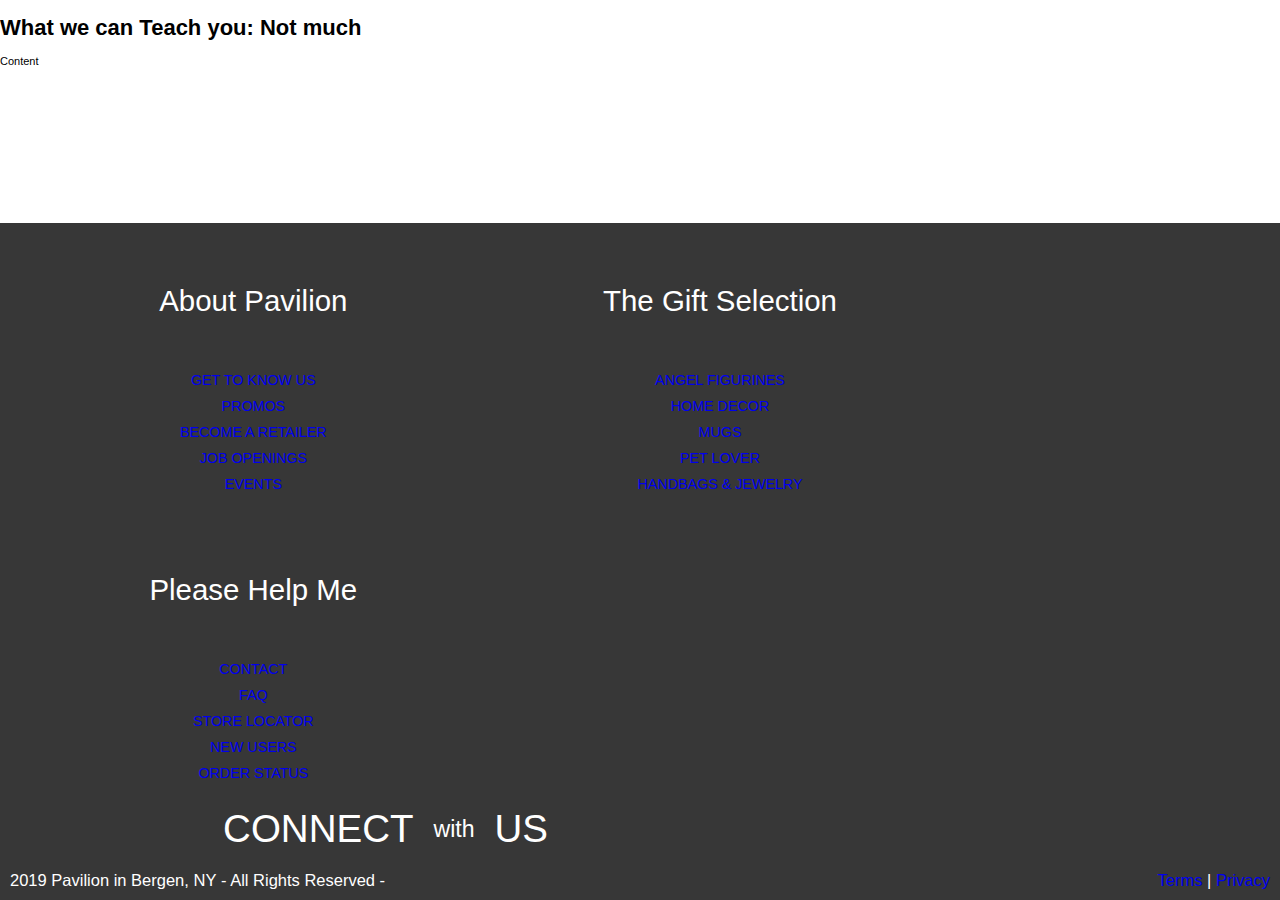
<file: blog/index.html>
<body>
	
	<link rel="stylesheet" href="styles.css">	
	<h1>What we can Teach you: Not much</h1>
	


<main>
    Content
  </main>
<!--Some of this HTML is directly from Pavilion.  You can change it to whatever you want if you want to mimic this design.-->
<footer class="flex-rw">
  
  <ul class="footer-list-top">
    <li>
      <h4 class="footer-list-header">About Pavilion</h4></li>
    <li><a href='/shop/about-mission' class="generic-anchor footer-list-anchor" itemprop="significantLink">GET TO KNOW US</a></li>
    <li><a href='/promos.html' class="generic-anchor footer-list-anchor" itemprop="significantLink">PROMOS</a></li>
    <li><a href='/retailers/new-retailers.html' class="generic-anchor footer-list-anchor" itemprop="significantLink">BECOME A RETAILER</a></li>

    <li><a href='/job-openings.html' itemprop="significantLink" class="generic-anchor footer-list-anchor">JOB OPENINGS</a></li>

    <li><a href='/shop/about-show-schedule' class="generic-anchor footer-list-anchor" itemprop="significantLink">EVENTS</a></li>
  </ul>
  <ul class="footer-list-top">
    <li>
      <h4 class="footer-list-header">The Gift Selection</h4></li>


    <li><a href='/Angels/cat/id/70' class="generic-anchor footer-list-anchor">ANGEL FIGURINES</a></li>
    <li><a href='/Home-Decor/cat/id/64' class="generic-anchor footer-list-anchor">HOME DECOR</a></li>
    <li><a href='/Mugs/cat/id/32' class="generic-anchor footer-list-anchor">MUGS</a></li>
    <li><a href='/Pet-Lover/cat/id/108' class="generic-anchor footer-list-anchor">PET LOVER</a></li>
    <li><a href='/Ladies-Accessories/cat/id/117' class="generic-anchor footer-list-anchor" target="_blank">HANDBAGS & JEWELRY</a></li>
  </ul>
  <ul class="footer-list-top">
    <li id='help'>
      <h4 class="footer-list-header">Please Help Me</h4></li>
    <li><a href='/shop/about-contact' class="generic-anchor footer-list-anchor" itemprop="significantLink">CONTACT</a></li>
    <li><a href='/faq.html' class="generic-anchor footer-list-anchor" itemprop="significantLink">FAQ</a></li>
    <li id='find-a-store'><a href='/shop/store-locator' class="generic-anchor footer-list-anchor" itemprop="significantLink">STORE LOCATOR</a></li>
    <li id='user-registration'><a href='/shop/user-registration?URL=' class="generic-anchor footer-list-anchor" itemprop="significantLink">NEW USERS</a></li>
    <li id='order-tracking'><a href='/shop/order-status' itemprop="significantLink" class="generic-anchor footer-list-anchor">ORDER STATUS</a></li>
  </ul>
  <section class="footer-social-section flex-rw">
      <span class="footer-social-overlap footer-social-connect">
      CONNECT <span class="footer-social-small">with</span> US
      </span>
      <span class="footer-social-overlap footer-social-icons-wrapper">
      <a href="https://www.pinterest.com/paviliongift/" class="generic-anchor" target="_blank" title="Pinterest" itemprop="significantLink"><i class="fa fa-pinterest"></i></a>
      <a href="https://www.facebook.com/paviliongift" class="generic-anchor" target="_blank" title="Facebook" itemprop="significantLink"><i class="fa fa-facebook"></i></a>
      <a href="https://twitter.com/PavilionGiftCo" class="generic-anchor" target="_blank" title="Twitter" itemprop="significantLink"><i class="fa fa-twitter"></i></a>
      <a href="http://instagram.com/paviliongiftcompany" class="generic-anchor" target="_blank" title="Instagram" itemprop="significantLink"><i class="fa fa-instagram"></i></a>
      <a href="https://www.youtube.com/channel/UCYgUODvd0qXbu_LkUWpTVEg" class="generic-anchor" target="_blank" title="Youtube" itemprop="significantLink"><i class="fa fa-youtube"></i></a>
      <a href="https://plus.google.com/+Paviliongift/posts" class="generic-anchor" target="_blank" title="Google Plus" itemprop="significantLink"><i class="fa fa-google-plus"></i></a>
      </span>
  </section>
  <section class="footer-bottom-section flex-rw">
<div class="footer-bottom-wrapper">   
<i class="fa fa-copyright" role="copyright">
 
</i> 2019 Pavilion in <address class="footer-address" role="company address">Bergen, NY</address><span class="footer-bottom-rights"> - All Rights Reserved - </span>
    </div>
    <div class="footer-bottom-wrapper">
    <a href="/terms-of-use.html" class="generic-anchor" rel="nofollow">Terms</a> | <a href="/privacy-policy.html" class="generic-anchor" rel="nofollow">Privacy</a>
      </div>
  </section>
</footer>
	
</body>
</file>
<file: blog/styles.css>
$primary-light-blue: #8DB9ED;
$primary-line-color: #ccc;
* {
  box-sizing: border-box
}
html, body {
  height: 100%
}
body {
	font: 11px "Open Sans", sans-serif;
	-webkit-font-smoothing: antialiased;
	-moz-osx-font-smoothing: grayscale;
	margin: auto;
  display: flex;
  flex-flow: column nowrap;
  //This justify-content is essentially unnecessary in Firefox and Chrome due to the flex: 1 1 auto on the main.  However, it's needed to push the footer down on IE11
  justify-content: space-between
}
ul {
  list-style: none
}
a {
  text-decoration: none
}
.generic-anchor {
	color: $primary-light-blue;
	&:visited {
		color: $primary-light-blue
	}
	&:hover {
		color: $primary-line-color
	}
}
.flex-rw {
  display: flex;
  flex-flow: row wrap;
}
//This main is mostly to push the footer to the bottom and for demo purposes.
main {
  flex: 1 1 auto; //For IE11
  display: flex;
  align-items: center;
  justify-content: center;
  font: 10em "Oswald", sans-serif;
  color: rgb(155,155,155);
  line-height: 1
}
footer {
  background: rgb(55,55,55);
  margin-top: auto;
  width: 100%
}
.footer-list-top {
  width: 33.333%
}
.footer-list-top > li {
  text-align: center;
  padding-bottom: 10px
}
.footer-list-header {
  padding: 10px 0 5px 0;
  color: #fff;
  font: 2.3vw "Oswald", sans-serif
}
.footer-list-anchor {
  font: 1.3em "Open Sans", sans-serif
}
.footer-social-section {
  width: 100%;
  align-items: center;
  justify-content: space-around;
  position: relative;
  margin-top: 5px;
}
.footer-social-section::after {
  content: "";
  position: absolute;
  z-index: 1;
  top: 50%;
  left: 10px;
  border-top: 1px solid $primary-line-color;
  width: calc(100% - 20px)
}
.footer-social-overlap {
  position: relative;
  z-index: 2;
  background: rgb(55,55,55);
  padding: 0 20px
}
.footer-social-connect {
  display: flex;
  align-items: center;
  font: 3.5em "Oswald", sans-serif;
  color: #fff
}
.footer-social-small {
  font-size: 0.6em;
  padding: 0px 20px
}
.footer-social-overlap > a {
  font-size: 3em
}
.footer-social-overlap > a:not(:first-child) {
  margin-left: 0.38em
}
.footer-bottom-section {
  width: 100%;
  padding: 10px;
  border-top: 1px solid $primary-line-color;
  margin-top: 10px
}
.footer-bottom-section > div:first-child {
  margin-right: auto
}
.footer-bottom-wrapper {
  font-size: 1.5em;
  color: #fff
}
.footer-address {
  display: inline;
  font-style: normal
}
@media only screen and (max-width: 768px) {
  .footer-list-header {
    font-size: 2em
  }
  .footer-list-anchor {
    font-size: 1.1em
  }
  .footer-social-connect {
    font-size: 2.5em
  }
  .footer-social-overlap > a {
    font-size: 2.24em
  }
  .footer-bottom-wrapper {
    font-size: 1.3em
  }
}
@media only screen and (max-width: 568px) {
  main {
    font-size: 5em
  }
  .footer-list-top {
    width: 100%
  }
  .footer-list-header {
    font-size: 3em;
  }
  .footer-list-anchor {
    font-size: 1.5em
  }
  .footer-social-section {
    justify-content: center
  }
  .footer-social-section::after {
    top: 25%
  }
  .footer-social-connect {
    margin-bottom: 10px;
    padding: 0 10px
  }
  .footer-social-overlap {
    display: flex;
    justify-content: center;
  }
  .footer-social-icons-wrapper {
    width: 100%;
    padding: 0
  }
  .footer-social-overlap > a:not(:first-child) {
    margin-left: 20px;
  }
  .footer-bottom-section {
    padding: 0 5px 10px 5px
  }
  .footer-bottom-wrapper {
    text-align: center;
    width: 100%;
    margin-top: 10px
  }
}
@media only screen and (max-width: 480px) {
  .footer-social-overlap > a {
    margin: auto
  }
  .footer-social-overlap > a:not(:first-child) {
    margin-left: 0;
  }
  .footer-bottom-rights {
    display: block
  }
}
@media only screen and (max-width: 320px) {
  .footer-list-header {
    font-size: 2.2em
  }
  .footer-list-anchor {
    font-size: 1.2em
  }
  .footer-social-connect {
    font-size: 2.4em
  }
  .footer-social-overlap > a {
    font-size: 2.24em
  }
  .footer-bottom-wrapper {
    font-size: 1.3em
  }
}
</file>
